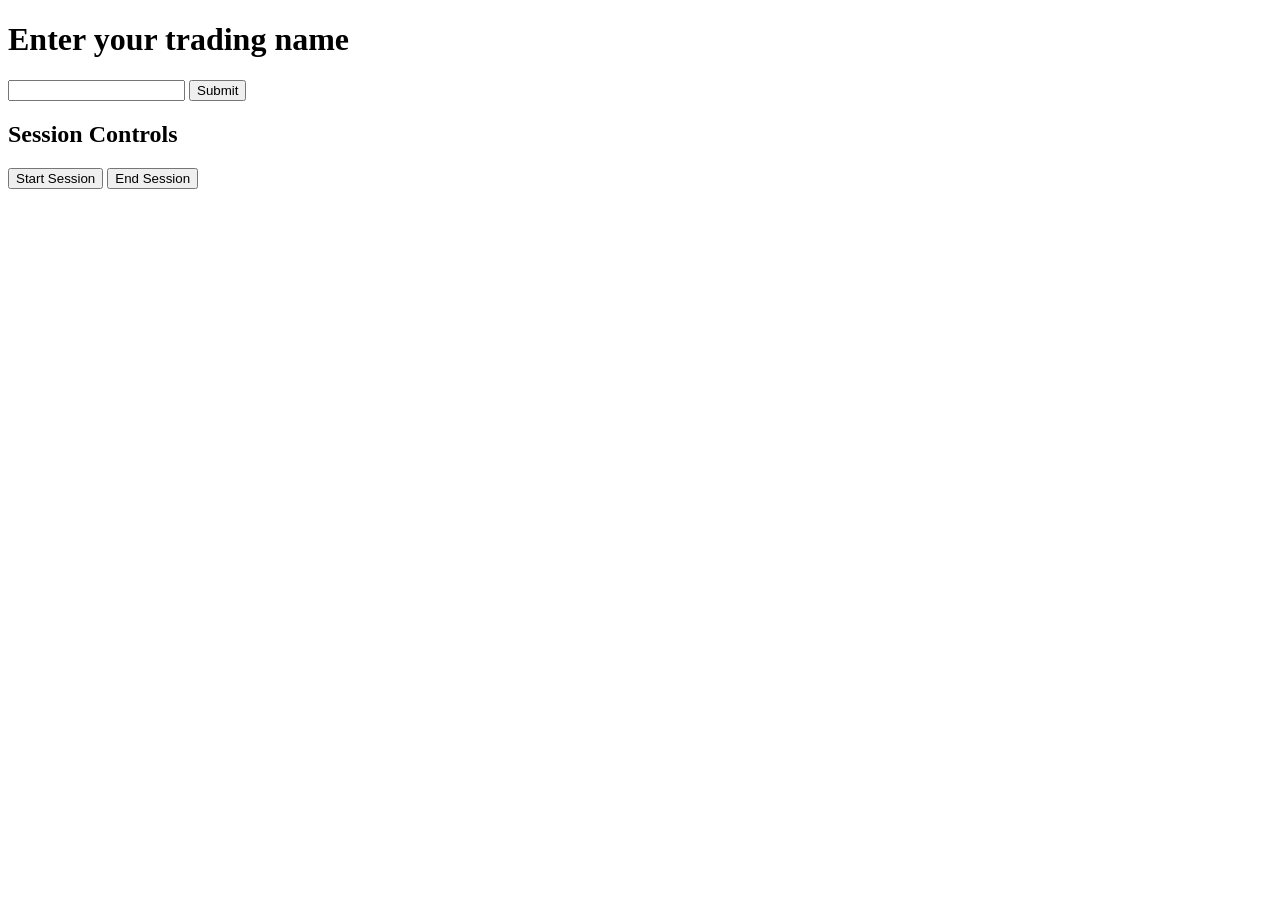
<file: templates/index.html>
<!DOCTYPE html>
<html>
<head><title>Trading Page</title></head>
<body>
  <h1>Enter your trading name</h1>
  <form action="/tradeFloor" method="post">
    <input type="text" name="username" required />
    <button type="submit">Submit</button>
  </form>
  <h2>Session Controls</h2>
  <a href="/startSession"><button>Start Session</button></a>
  <a href="/endSession"><button>End Session</button></a>
</body>
</html>
</file>
